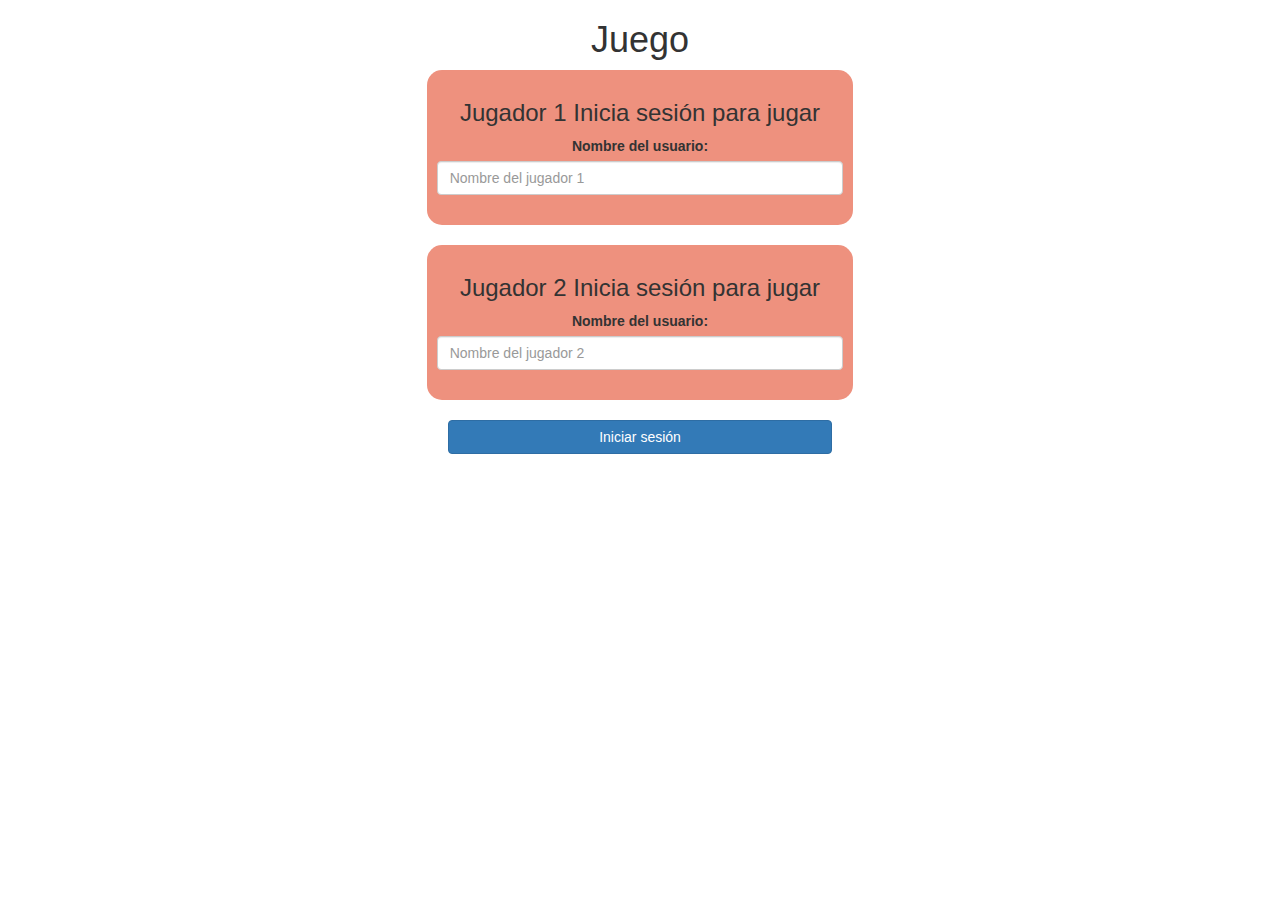
<file: index.html>
<!DOCTYPE html>
<html>
<head>
	<title>Prueba matemática</title>

<meta name="viewport" content="width=device-width, initial-scale=1">
<link rel="stylesheet" href="https://maxcdn.bootstrapcdn.com/bootstrap/3.4.0/css/bootstrap.min.css">
<script src="https://ajax.googleapis.com/ajax/libs/jquery/3.4.1/jquery.min.js"></script>
<script src="https://maxcdn.bootstrapcdn.com/bootstrap/3.4.0/js/bootstrap.min.js"></script>

<link rel="stylesheet" type="text/css" href="game.css">

<script src="game_login.js"></script>
</head>
<body>

<center>
	<h1>Juego</h1>

	<div class="col-lg-4 col-sm-8 col-xs-11 login_div1">
		<h3>Jugador 1 Inicia sesión para jugar</h3>
		<label >Nombre del usuario:</label>
		 <input type="text" id="player1_name_input" class="form-control" placeholder="Nombre del jugador 1">
		 <br>
	</div>
<br>
	<div class="col-lg-4 col-sm-8 col-xs-11 login_div2">
		<h3 >Jugador 2 Inicia sesión para jugar</h3>
		  <label >Nombre del usuario:</label>
		 <input type="text" id="player2_name_input" class="form-control" placeholder="Nombre del jugador 2">
		<br>
	</div>
	<br>
		<button style="width:30%" class="btn btn-primary" onclick="addUser()">Iniciar sesión</button>
</center>

</body>
</html>
</file>
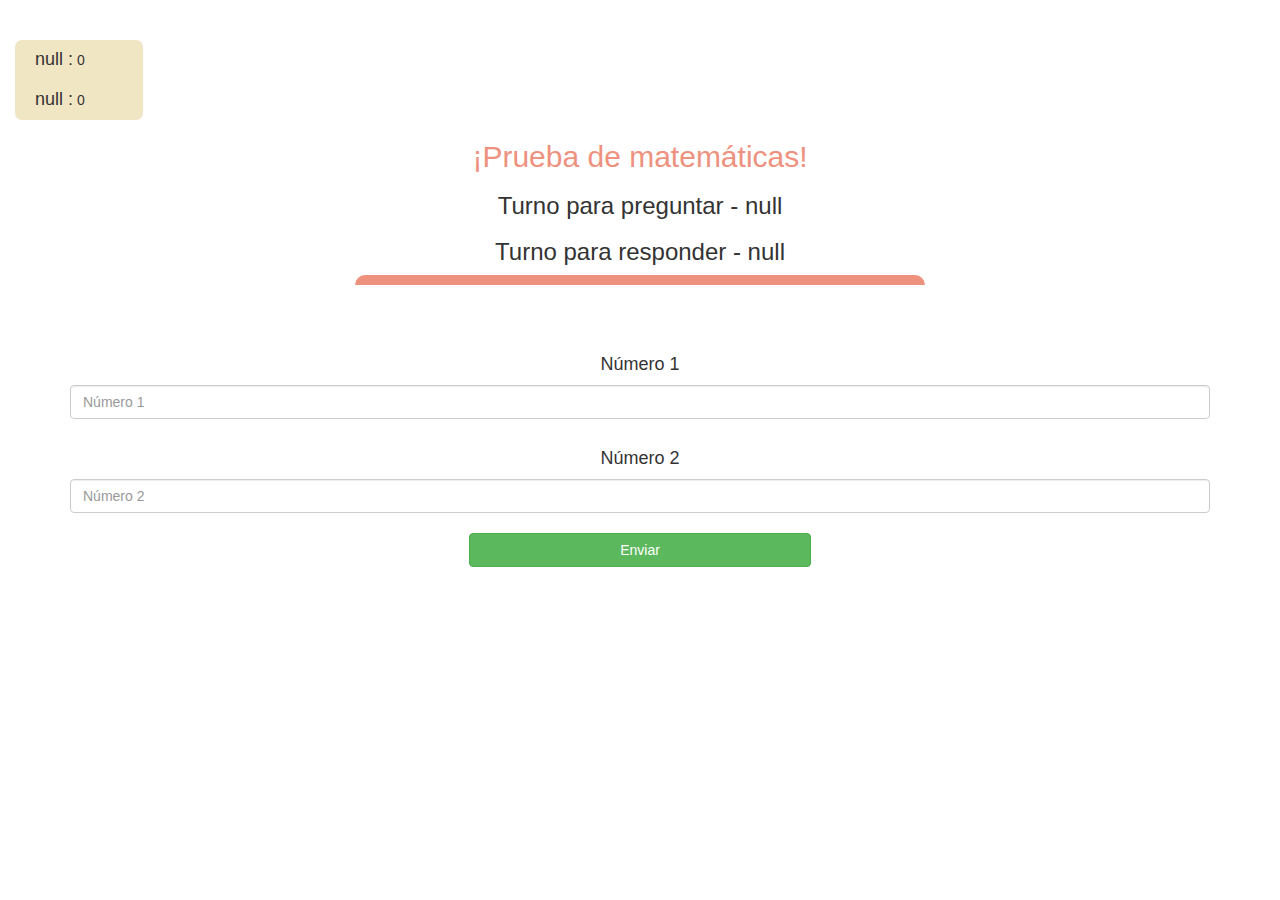
<file: game_page.html>
<!DOCTYPE html>
<html>
<head>
	<title>Prueba matemática</title>

<meta name="viewport" content="width=device-width, initial-scale=1">
<link rel="stylesheet" href="https://maxcdn.bootstrapcdn.com/bootstrap/3.4.0/css/bootstrap.min.css">
<script src="https://ajax.googleapis.com/ajax/libs/jquery/3.4.1/jquery.min.js"></script>
<script src="https://maxcdn.bootstrapcdn.com/bootstrap/3.4.0/js/bootstrap.min.js"></script>
<link rel="stylesheet" type="text/css" href="game.css">
</head>
<body>
<div id="tablero">
    <h4 id="player1_name"></h4> <span id="player1_score"></span>
    <br>
    <h4 id="player2_name"></h4> <span id="player2_score"></span>
</div>

<div class="container">
	<center>
		<h2 style="color: rgb(238, 145, 126);">¡Prueba de matemáticas!</h2>
		<h3 id="player_question"></h3>
		<h3 id="player_answer"></h3>
		<div id="output" class="col-lg-6"> </div>
		<br>
		<br>
		<h4>Número 1</h4>
		<input type="text" id="number1" class="form-control" placeholder="Número 1">
		<br>
		<h4>Número 2</h4>
		<input type="text" id="number2" class="form-control" placeholder="Número 2">
		<br>
		<button onclick="send()" class="btn btn-success" style="width: 30%;">Enviar</button>
	</center>
</div>

<script src="game_page.js"></script>
</body>
</html>
</file>
<file: game.css>
body{
    background-position: center;
    background-size:cover;
    background: url("https://image.slidesdocs.com/responsive-images/background/handdrawn-style-blue-cute-education-math-lovely-powerpoint-background_a698b5341c__960_540.jpg");
}

.login_div1 , .login_div2{
		background: rgb(238, 145, 126);
		padding: 10px;
		float: none;
		border-radius: 15px;
	}

	#player1_name , #player2_name
	{
		display: inline-block;
		margin-left: 20px;
	}
#tablero{
	background-color:rgb(241, 230, 196);
	width: 10%;
	margin-top: 40px;
	margin-left: 15px;
	border-radius: 7px;
}
	#word
	{
		width: 60%;
	}
	#word_display
	{
		letter-spacing: 5px;
	}
	#output
	{
	background: white;
	border-radius: 10px;
	border-top: 10px solid rgb(238, 145, 126);
	padding: 10px;
	float: none;
	text-align: left;
	}
	#responder{
		background-color: rgb(109, 186, 160);
		padding-top: 5px;
		padding-bottom: 5px;
		padding-left: 40px;
		padding-right: 40px;
		border-radius: 5px;
	}
</file>
